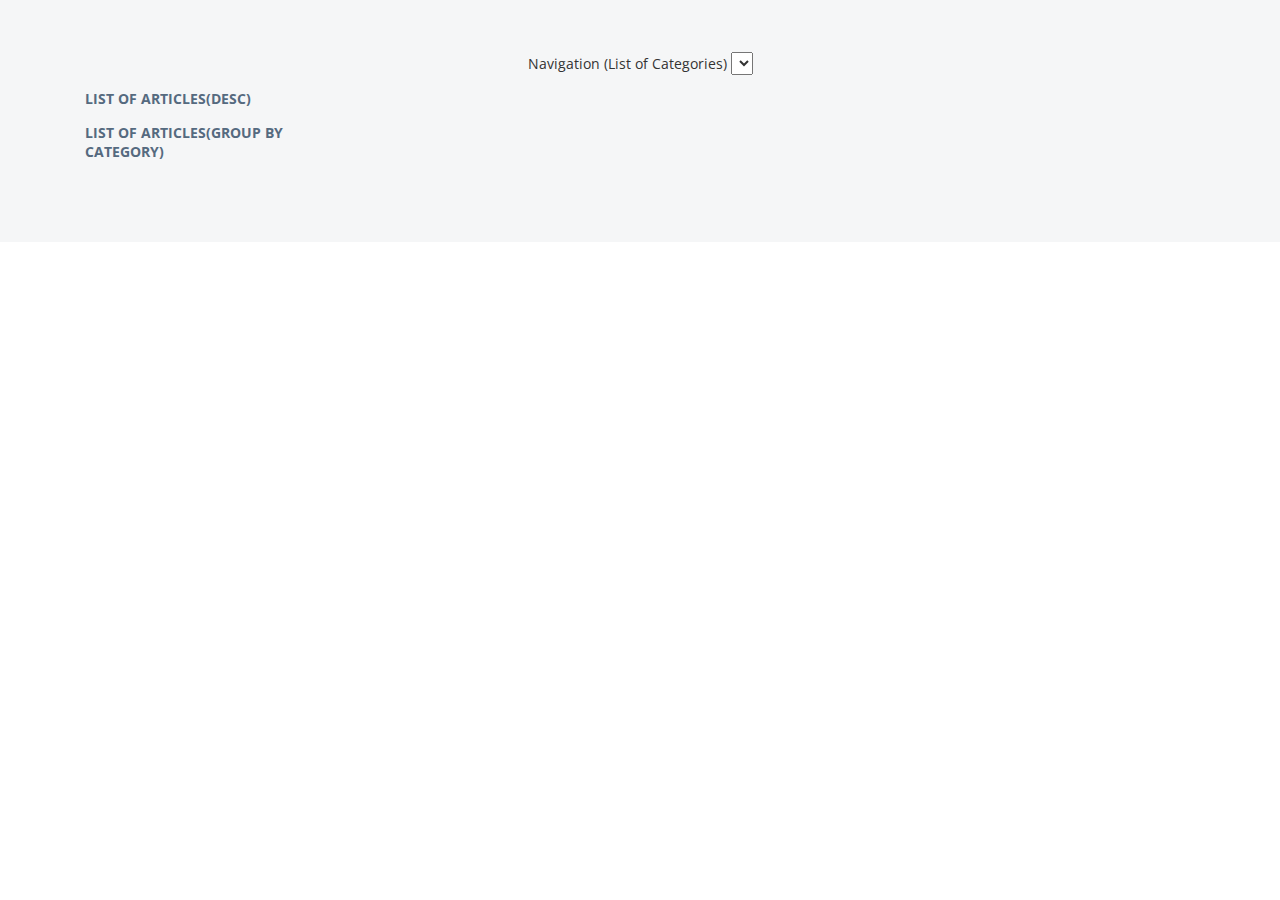
<file: index.html>
<!DOCTYPE html>
<html ng-app="starter">

<head>
  <script src="lib/angular.min.js"></script>
  <script src="lib/angular-route.min.js"></script>
  <script src="lib/angular-filter.min.js"></script>
  <script src="js/app.js"></script>
  <link href="css/bootstrap.css" rel="stylesheet" type="text/css" media="all">
  <link href="css/style.css" rel="stylesheet" type="text/css" media="all" />
  <link href='http://fonts.googleapis.com/css?family=Open+Sans:400,300,600,700,800' rel='stylesheet' type='text/css'>
  <script src="js/jquery.min.js"></script>
</head>

<body>
  <div ng-view></div>
</body>

</html>
</file>
<file: css/style.css>
/*Author: W3layouts
Author URL: http://w3layouts.com
License: Creative Commons Attribution 3.0 Unported
License URL: http://creativecommons.org/licenses/by/3.0/
--*/
h4, h5, h6,
h1, h2, h3 {margin-top: 0;}
ul, ol {margin: 0;}
p {margin: 0;}
html,body{
	font-family: 'Open Sans', sans-serif;
	background:#fff;
}
body a{
    transition:0.5s all;
	-webkit-transition:0.5s all;
	-moz-transition:0.5s all;
	-o-transition:0.5s all;
	-ms-transition:0.5s all;
}
.header {
	padding: 2em 0;
	border-bottom: 1px solid #6f879a;
}
.logo a{
	display:block;
}
.logo {
	float: left;
}
.head-nav ul li{
	display: inline-block;
}
.head-nav ul li a{
	position: relative;
	display: inline-block;
	outline: none;
	color: #8ca9b9;
	text-decoration: none;
	text-transform: uppercase;
	letter-spacing: 1px;
	font-weight: 500;
	text-shadow: 0 0 1px rgba(255,255,255,0.3);
	font-size: 1em;
	margin: 0.8em 1.3em;
}
.head-nav a:hover,
.head-nav a:focus {
	outline: none;
}
.head-nav ul{
	padding:0;
	margin: 0;
}
*,
*:after,
*::before {
    -webkit-box-sizing: border-box;
    -moz-box-sizing: border-box;
    box-sizing: border-box;
}
.head-nav ul li {
	display: inline-block;
	margin: 0 .5em;
	outline: none;
	text-decoration: none;
	text-transform: uppercase;
	letter-spacing: 1px;
	font-weight: 400;
	font-size: 16px;
}
.head-nav ul li a:hover,.head-nav ul li.active a{
	color:#fff;
}
ul a:hover,
ul a:focus {
	outline: none;
	color:#fff;
	text-decoration: none;
}
p.capitalize {
    text-transform: capitalize;
}
.cl-effect-15 a::before {
	color: #8ca9b9;
	content: attr(data-hover);
	position: absolute;
	-webkit-transition: -webkit-transform 0.3s, opacity 0.3s;
	-moz-transition: -moz-transform 0.3s, opacity 0.3s;
	transition: transform 0.3s, opacity 0.3s;
}

.cl-effect-15 a:hover::before,
.cl-effect-15 a:focus::before {
	-webkit-transform: scale(0.9);
	-moz-transform: scale(0.9);
	transform: scale(0.9);
	opacity: 0;
}
.head-nav {
	padding: 1em 0;
}
.header-right ul li {
	display: inline-block;
	float: left;
}
.header-right {
	float: right;
	margin: 2.1em 0;
}
.header-right ul {
	padding: 0;
}
.header-right li {
	margin: 0 0.5em;
}
i.fb {
	width: 30px;
	height: 32px;
	background: url(../images/img-sprite.png)no-repeat -153px -6px;
	float: left;
	vertical-align: middle;
	transition: 0.5s all;
	-webkit-transition: 0.5s all;
	-o-transition: 0.5s all;
	-moz-transition: 0.5s all;
}
i.fb:hover {
	background: url(../images/img-sprite.png)no-repeat -153px -47px;
}
i.twt{
	width: 30px;
	height: 32px;
	background: url(../images/img-sprite.png)no-repeat -8px -40px;
	float: left;
	vertical-align: middle;
	transition: 0.5s all;
	-webkit-transition: 0.5s all;
	-o-transition: 0.5s all;
	-moz-transition: 0.5s all;
}
i.twt:hover {
	background: url(../images/img-sprite.png)no-repeat -49px -40px;
}
/*--start-search--*/
.search2 {
	position: relative;
	padding: 4px;
	width: 100%;
	margin: 0;
	border: 1px solid #6f879a;
	border-radius: 0.4em;
}
.search2 input[type="text"] {
	outline: none;
	color: #6f879a;
	background: none;
	font-size: 15px;
	border: none;
	width: 79.33%;
}
.search2 input[type="submit"] {
	background: url('../images/sprit-1.png') no-repeat 0px -2px;
	padding: 6px 18px;
	border: none;
	cursor: pointer;
	position: absolute;
	outline: none;
	top: 0px;
	right: 0px;
}
/*--*/
.banner{
	background:#556a7f;
}
.content{
	background:#f5f6f7;
	padding:3em 0;
}
.dapibus {
	background: #fff;
	padding: 2em 1.3em;
	box-shadow: 0px 1px 5px -1px rgba(104, 123, 144, 0.31);
	border-radius: 0.3em;
}
.content h2 {
	text-align: center;
	font-size: 1.1em;
	font-weight: 600;
	color: #556a7f;
	text-transform: uppercase;
	text-align: left;
	line-height: 1.4em;
	margin:0;
}
p.adm {
	color: #868f98;
	font-size: 1em;
	font-weight: 400;
	line-height: 1.8em;
	text-align: left;
	padding: 1em 0;
}
p.adm a {
	color: #dc8e7f;
	font-weight: 700;
	text-decoration: underline;
}
p.adm a:hover {
	color: #868f98;
}
.content p {
	color: #868f98;
	font-size: 1em;
	font-weight: 400;
	line-height: 1.8em;
	text-align: left;
	padding: 1em 0;
}
.link {
	background: url(../images/arrow.png) no-repeat -1px 5px;
	display: inline-block;
	padding: 0 0 0 13px;
	line-height: 20px;
	font-size: 1em;
	font-style: normal;
	color: #dc8e7f;
	font-weight: 700;
}
a.link:hover{
	color: #736f72;
}
.cursus {
	background: #fff;
	padding: 2em 1.3em;
	margin: 2em 0 0;
	box-shadow: 0px 1px 5px -1px rgba(104, 123, 144, 0.31);
	border-radius: 0.3em;
}
.content h3 {
	text-align: center;
	font-size: 1.2em;
	font-weight: 700;
	color: #556a7f;
	text-transform: uppercase;
	text-align: left;
	line-height: 1.4em;
	margin:0;
}
.integer {
	background: #fff;
	padding: 2em 1.3em;
	box-shadow: 0px 1px 5px -1px rgba(104, 123, 144, 0.31);
	border-radius: 0.3em;
}
.Aliquam {
	background: #fff;
	padding: 2em 1.3em;
	margin: 2em 0 0;
	box-shadow: 0px 1px 5px -1px rgba(104, 123, 144, 0.31);
	border-radius: 0.3em;
}
.vitae{
	background: #fff;
	padding: 2em 1.3em;
	margin: 2em 0 0;
	box-shadow: 0px 1px 5px -1px rgba(104, 123, 144, 0.31);
	border-radius: 0.3em;
}
.integer li {
	display: inline-block;
	margin: 3px 1px;
}
.lorem {
	background: #fff;
	padding: 2em 1.3em;
	margin: 2em 0 0;
	box-shadow: 0px 1px 5px -1px rgba(104, 123, 144, 0.31);
	border-radius: 0.3em;
}
.content h4 {
	text-align: center;
	font-size: 1em;
	font-weight: 700;
	color: #556a7f;
	text-transform: uppercase;
	text-align: left;
	line-height: 1.4em;
	margin-bottom: 1em;
}
.posts {
	text-align: left;
}
.posts h6  a{
	color: #868f98;
	font-size: 1.1em;
	font-weight: 400;
	line-height: 2em;
	border-bottom: 1px solid #868f98;
	text-decoration:none;
}
.posts h6  a:hover{
	color: #dc8e7f;
}
.comments {
	text-align: left;
}
.comments h6  a{
	color: #868f98;
	font-size: 1.1em;
	font-weight: 400;
	line-height: 2em;
	border-bottom: 1px solid #868f98;
	text-decoration:none;
}
.comments h6  a:hover{
	color: #dc8e7f;
}
.archievs  {
	text-align: left;
}
.archievs h6 a {
	color: #868f98;
	font-size: 1.1em;
	font-weight: 400;
	line-height: 2em;
	border-bottom: 1px solid #868f98;
	text-decoration:none;
}
.archievs h6 a:hover{
	color: #dc8e7f;
}
.categories {
	margin: 3em 0 0;
}
.categories {
	text-align: left;
}
.categories h6 a{
	color: #868f98;
	font-size: 1.1em;
	font-weight: 400;
	line-height: 2em;
	border-bottom: 1px solid #868f98;
	text-decoration:none;
}
.categories h6 a:hover{
	color: #dc8e7f;
}
.footer {
	background: #e7eaec;
	padding: 4em 0;
	text-align: center;
}
.top1 {
	float: left;
	width: 14%;
	margin-right: 3%;
}
.top2 {
	float: right;
	width: 82%;
}
i.ham {
	width: 32px;
	height: 32px;
	background: url(../images/img-sprite.png)no-repeat -4px -2px;
	display: inline-block;
	vertical-align: middle;
}
i.men{
	width:32px;
	height: 32px;
	background: url(../images/img-sprite.png)no-repeat -40px 1px;
	display: inline-block;
	vertical-align: middle;
}
i.app{
	width: 32px;
	height: 32px;
	background: url(../images/img-sprite.png)no-repeat -78px 2px;
	display: inline-block;
	vertical-align: middle;
}
i.lik {
	width: 32px;
	height: 32px;
	background: url(../images/img-sprite.png)no-repeat -114px 0px;
	display: inline-block;
	vertical-align: middle;
}
.footer h6 {
	color: #556a7f;
	font-size: 1em;
	font-weight: 700;
	text-align: left;
}
.footer p {
	color: #dc8e7f;
	font-size: 1em;
	font-weight: 300;
	text-align: left;
}
.footer a{
	color: #dc8e7f;
	text-decoration:none;
}
.footer a:hover {
	color: #556a7f;
}
/*--about--*/
.about {
	background: #f5f6f7;
	padding: 3em 0;
}
.biographys {
	margin-top: 2em;
	background: #fff;
	padding: 2em 1.5em;
	box-shadow: 0px 1px 4px 0px rgba(104, 123, 144, 0.31);
	border-radius: 0.3em;
}
.about h2 {
	color: #556a7f;
	font-size: 3em;
	margin: 0em;
	font-weight: 700;
	text-align:center;
}
.biography {
	padding: 1em 0;
}	
.biography-info {
	margin-bottom: 2em;
}
.biography-into h4 {
	color: #556a7f;
	font-size: 1.5em;
	margin-bottom: 0.5em;
	font-weight: 700;
}
.biography-into p {
	color: #868f98;
	font-weight: 400;
	font-size: 1em;
	line-height: 1.8em;
	margin-bottom: 1em;
}
.biography-info-right {
	border: none;
	outline: 0;
	color: #fff;
	background:#ffc000;
	padding:0.3em 1.5em 0.5em;
	transition: 0.5s all;
	-webkit-transition: 0.5s all;
	-moz-transition: 0.5s all;
	-o-transition: 0.5s all;
	-ms-transition: 0.5s all;
	font-size: 1.2em;
	font-weight: 400;
}
.biography-info-right:hover {
	background-color:#736f72;
	color: #fff;
	text-decoration: none;
}
/*--/about--*/
/*-- portfolio --*/
.photos {
	background: #f5f6f7;
	padding: 3em 0;
}
.photos h2 {
	color: #556a7f;
	font-size: 3em;
	margin: 0em;
	font-weight: 700;
	text-align: center;
}
div#portfolio {
	margin: 3em 0;
	background: #fff;
	padding: 2em 1.5em;
	box-shadow: 0px 1px 4px 0px rgba(104, 123, 144, 0.31);
	border-radius: 0.3em;
}
.portfolio p {
	color: #868f98;
	font-weight: 400;
	font-size: 1em;
	text-align: left;
	line-height: 1.8em;
	margin: 1em 0em;
}
.portfolio h3 {
	color: #556a7f;
	font-weight: 700;
	font-size: 1.5em;
	text-align: left;
	margin: 1em 0em;
}
.service{
	padding:2em 2em;
}
.servic {
	margin: 3em 0em;
}
#portfoliolist .portfolio {
	-webkit-box-sizing: border-box;
	-moz-box-sizing: border-box;
	-o-box-sizing: border-box;
	width: 33.333%;
	display:none;
	float:left;
	overflow:hidden;
	margin: 0;
}
div#portfoliolist {
	padding: 0px 0px;
	margin:2em 0em;
}	
.portfolio-wrapper {
	overflow:hidden;
	position: relative !important;
	cursor:pointer;
	margin:1em 1em;
}
.portfolio img {
	width:100%;
	transition: all 300ms!important;
	-webkit-transition: all 300ms!important;
	-moz-transition: all 300ms!important;
}
.portfolio .label {
	position: absolute;
	width: 100%;
	height:40px;
	bottom:-40px;
}
.portfolio .label-bg {
	background: #22B4B8;
	width: 100%;
	height:100%;
	position: absolute;
	top:0;
	left:0;
}
.portfolio .label-text {
	color:#fff;
	position: relative;
	z-index:500;
	padding:5px 8px;
}
.portfolio .text-category {
	display:block;
	font-size:9px;
	font-size: 12px;
	text-transform:uppercase;
}
/* Self Clearing Goodness */
.container:after { content: "\0020"; display: block; height: 0; clear: both; visibility: hidden; }
.clearfix:before,
.clearfix:after,
.row:before,
.row:after {
	content: '\0020';
	display: block;
	overflow: hidden;
	visibility: hidden;
	width: 0;
	height: 0; 
}
.row:after,
.clearfix:after {
	clear: both; 
}
.clear {
	clear: both;
	display: block;
	overflow: hidden;
	visibility: hidden;
	width: 0;
	height: 0;
}
.zoom-icon {
	position: absolute;
	opacity: 0;
	filter: alpha(opacity=0);
	-ms-filter: "progid:DXImageTransform.Microsoft.Alpha(opacity=0)";
	display: block;
	left: 0;
	top: -152px;
	width: 290px;
	height: 219px;
	background: url(../images/zoom.png) center center no-repeat rgba(220, 142, 127, 0.58);
	cursor: pointer;
	transition: all .2s ease-in-out;
	-webkit-transition: all .2s ease-in-out;
	-moz-transition: all .2s ease-in-out;
	-o-transition: all .2s ease-in-out;
}
.grid_box .zoom-icon {
	top: -50px;
	width:100%;
	height: 225px;	
}
.grid_box a:hover .zoom-icon {
	top: 0;
	opacity: 1;
	filter: alpha(opacity=99); 
	-ms-filter: "progid:DXImageTransform.Microsoft.Alpha(opacity=99)";
}
.entertain_box{
	margin-bottom:3em;
}
a.read {
	background:#ffc000;
	color:#fff;
	text-decoration:none;
	font-size:1em;
	font-weight:400;
	padding:0.5em 1em;
	display: inline-block;
	text-decoration: none;
	text-shadow: inset 0 2px 0 red, inset 0 0 4px red;
	border-radius:3px;
	text-align: center;
	-webkit-border-radius:3px;
	-moz-border-radius:3px;
	-o-border-radius:3px;
	-msborder-radius:3px;
	position:relative;
}
 a.read:hover {
	background:#736f72;
}
/*-- service-section --*/
/*-- error-page --*/
.main {
	padding: 14em 0px;
	background:#f5f6f7;
}
.error-404 h1 {
	font-size: 12em;
	font-weight: 700;
	color: #556a7f;
	margin: 0;
	padding: 0;
	text-transform: uppercase;
}
.error-404 p{
	color: #868f98;
	margin: 0;
	font-size: 1.2em;
	text-transform: uppercase;
} 
a.b-home{
	background:#556a7f;
	padding:0.8em 3em;
	display:inline-block;
	color:#FFF;
	text-decoration:none;
	margin-top:1em;
}
a.b-home:hover{
	background:#dc8e7f;
}
/*--contact us--*/
.contact-top h2 {
	color: #556a7f;
	font-size: 3em;
	margin: 0em;
	font-weight: 700;
	text-align: center;
}
.map {
	padding: 3em 0;
	width: 100%;
	margin: 0 auto;
}
.map iframe {
	width: 100%;
	height: 350px;
	margin: 0 auto;
	border: none;
}
.contact-right {
	background: #fff;
	width: 100%;
	margin: 0 auto;
	box-shadow: 0px 1px 4px 0px rgba(104, 123, 144, 0.31);
	border-radius: 0.3em;
}
.contact h4 {
	text-align: center;
	font-size: 3.5em;
	font-weight: 600;
}
.contact-info form {
	padding: 1em 0;
}
.contact-info input[type="text"] {
	border: none;
	outline: none;
	border: 1px solid #999;
	padding: 17px;
	width: 95%;
	margin-bottom: 0.5em;
}
.contact-info input[type="text"]:hover {
	border: 1px solid #dc8e7f;
}
.contact-info textarea {
	border: 1px solid #999;
	resize: none;
	height: 130px;
	padding: 1em;
	width: 95%;
	outline: none;
}
.contact-info textarea:hover {
	border: 1px solid #dc8e7f;
}
.contact-info input[type="submit"] {
	outline: none;
	border: none;
	background: #556a7f;
	color: #fff;
	padding: 0.4em 1.8em;
	font-weight: 600;
	font-size: 1.2em;
	margin-top: 0.4em;
	transition: 0.5s all;
	-webkit-transition: 0.5s all;
	-moz-transition: 0.5s all;
	-o-transition: 0.5s all;
	-ms-transition: 0.5s all;
}
.contact-info input[type="submit"]:hover {
	background-color: #dc8e7f;
}
.contact-left h5 {
	color: #556a7f;
	text-align: center;
	padding: 0.58em 0 0.5em;
	font-size: 1.5em;
	font-weight: 700;
}
.contact-left p {
	width: 92%;
	margin: 0 auto;
	color: #999;
	line-height: 1.8em;
	font-weight: 400;
	font-size: 15px;
	padding-bottom: 1.3em;
}
address {
	margin-left: 21px;
	line-height: 1.8em;
	font-size: 14px;
	font-weight: 400;
	color: #999;
}
strong {
	font-weight: bold;
}
.contact-info {
	margin-top: 2.5em;
}
.contact {
	padding: 2em 0;
}
.contact p {
	margin: 0 auto;
	color: #868f98;
	line-height: 1.8em;
	font-weight: 400;
	font-size: 1em;
}
.contact a:hover{	
	color:#dc8e7f;
}
.contact-top {
	padding: 3em 0;
	background: #f5f6f7;
}
.details h3 {
	color: #556a7f;
	font-size: 1.5em;
	margin-bottom: 0.5em;
	font-weight: 700;
}
.details p {
	color: #868f98;
	font-weight: 400;
	font-size: 1em;
	line-height: 1.8em;
	margin-bottom: 1em;
}
.det_text {
	background: #fff;
	padding: 2em 1.5em;
	box-shadow: 0px 1px 4px 0px rgba(104, 123, 144, 0.31);
	border-radius: 0.3em;
	margin: 3em 0 0;
}
.details {
	padding: 4em 0;
}
/*-- --*/
#myList li{ 
	display:block;
	list-style-type:none;
}
#loadMore {
	color: #fff;
	cursor: pointer;
	background: rgb(85, 106, 127);
	padding: 10px;
	width: 10%;
	margin: 0 10px;
	display: inline-block;
}
#loadMore:hover {
    color:#fff;
    background:#dc8e7f;
    transition:0.5s all;
}
#showLess {
    cursor:pointer;
	color:#fff;
    background:#dc8e7f;
    padding:10px;
     width:10%;
    margin:0 10px;
    display: inline-block;
}
#showLess:hover {
	color: #fff;
    background: rgb(85, 106, 127); 
    transition:0.5s all;
}
.l_g:after{
	clear: both;
}
.g_r{
	background:green;
}
.load_more{
	text-align:center;
	padding: 10px 0;
}
.l_g {
	margin: 1em 0px;
}
ul#myList {
	padding: 0;
}
.leave h4 {
	color: #556a7f;
	font-size: 1.5em;
	margin: 0.5em 0;
	font-weight: 700;
}
.comments1 {
	margin-top: 3em;
}
.comments1 h4 {
	font-size: 1.5em;
	margin-bottom: 1.2em;
	color: #556a7f;
	font-weight: 700;
}
.comments-main {
	border: 1px solid #D5D4D4;
	padding: 17px 0px;
	margin: 15px 0px;
}
.cmts-main-left img {
	border: 3px solid#ccc;
}
.cmts-main-right h5 {
	font-size: 1em;
	color: #4e4e4b;
	margin: 0px;
	font-weight: 600;
}
.cmts-main-right p {
	color: #868f98;
	font-weight: 400;
	font-size: 1em;
	line-height: 1.8em;
	margin-bottom: 1em;
}
.cmnts-left p {
	font-size: 13px;
	color: #999;
	font-weight: 600;
}
.cmnts-right a {
	padding: 6px 12px;
	color: #fff;
	font-weight: 600;
	font-size: 14px;
	background: #999;
	transition: 0.5s all;
	-webkit-transition: 0.5s all;
	-moz-transition: 0.5s all;
	-ms-transition: 0.5s all;
	-o-transition: 0.5s all;
	outline: none;
}
.cmnts-right a:hover {
	background: #333;
	text-decoration: none;
}
#commentform input[type="submit"]:hover {
	background: #dc8e7f;
}
#commentform input[type="submit"] {
	padding: 0.6em 2em;
	color: #FFF;
	background: #556a7f;
	outline: none;
	border: none;
	text-transform: uppercase;
	cursor: pointer;
	-webkit-appearance: none;
	font-size: 1.3em;
	font-weight: 600;
}
#commentform p {
	position: relative;
	padding: 8px 0;
	font-size: 1em;
}
#commentform label {
	display: block;
	font-size: 1em;
	color: #888;
}
#commentform input[type="text"] {
	padding: 8px 15px;
	width: 60%;
	color: #444;
	font-size: 1em;
	border: 1px solid #eee;
	background: #eee;
	outline: none;
	display: block;
	margin: 1em 0;
}
#commentform textarea {
	padding: 13px 20px;
	width: 60%;
	color: #444;
	font-size: 0.85em;
	outline: none;
	height: 150px;
	display: block;
	resize: none;
	font-weight: 400;
	border: 1px solid #eee;
	background: #eee;
	margin: 1em 0;
}
.lev {
	margin: 2em 0;
}
.cmnts-left {
	padding: 0;
}
ul.links_bottom {
	padding: 8px 0px;
	border-bottom: 1px solid rgba(120, 124, 127, 0.4);
}
ul.links_middle {
	padding: 8px 0px;
	border-bottom: 1px solid rgba(120, 124, 127, 0.4);
}
ul.links {
	padding: 8px 0px;
	border-bottom: 1px solid rgba(120, 124, 127, 0.4);
	border-top: 1px solid rgba(120, 124, 127, 0.4);
	margin: 30px 0 0px 0;
}
ul.links li, ul.links_middle li, ul.links_bottom li {
	display: inline-block;
	margin-right: 25px;
}
ul.links li, ul.links_middle li, ul.links_bottom li {
	color: #999;
	font-size: 0.85em;
}
.details li i {
	width: 20px;
	height: 20px;
	display: inline-block;
	background: url("../images/img-sprite1.png") no-repeat;
	vertical-align: middle;
	margin-right: 5px;
}
.details li i.date {
	background-position: -186px -13px;
}
span.icon_text {
	vertical-align: middle;
	font-size: 13px;
}
span {
	color: #dc8e7f;
}
.details li i.admin {
	background-position: -224px -13px;
}
.details li i.permalink {
	background-position: -49px -55px;
}
.details li i.title-icon {
	background-position: -162px -55px;
}
.details li i.tags {
	background-position: -90px -55px;
}
.details li i.comments {
	background-position: -267px -14px;
}
.details li i.views {
	background-position: -163px -56px;
}
.details li i.likes {
	background-position: -127px -56px;
}
ul.links li.last {
	float: right;
}
/*-- responsive-mediaquries --*/
@media(max-width:1440px){
}
/*-- responsive-mediaquries --*/
@media(max-width:1366px){
}
/*-- responsive-mediaquries --*/
@media(max-width:1280px){
}
/*-- responsive-mediaquries --*/
@media(max-width:1024px){
.content h2 {
	font-size: 0.875em;
}
.content h4 {
	font-size: 0.9em;
}
.content p {
	font-size: 0.8em;
}
.archievs {
	text-align: left;
	display: none;
}
.link {
	font-size: 0.85em;
}
.content h3 {
	font-size: 0.9em;
}
.integer li {
	width: 47%;
}
.posts h6 a {
	font-size: 0.875em;
}
.comments h6 a {
	font-size: 0.875em;
}
.categories h6 a {
	font-size: 0.875em;
}
.lorem iframe {
	width: 161px;
}
.posts li a {
	font-size: 0.85em;
}
.comments li a {
	color: #868f98;
	font-size: 0.85em;
}
.archievs li a {
	font-size: 0.85em;
}
.categories li a {
	font-size: 0.85em;
}
.footer h6 {
	font-size: 0.875em;
}
.footer {
	padding: 2em 0;
}
.footer p {
	font-size: 0.85em;
}
.content {
	padding: 2em 0;
}
.biography-into h4 {
	font-size: 1.3em;
}
.biography-into p {
	font-size: 0.85em;
}
.about h2 {
	font-size: 2em;
}
.photos h2 {
	font-size: 2em;
}
.photos {
	padding: 2em 0;
}
.error-404 h1 {
	font-size: 9em;
}
.main {
	padding: 12em 0px;
	background: #f5f6f7;
}
.contact-top h2 {
	font-size: 2em;
}
.contact-info input[type="submit"] {
	padding: 0.4em 1.8em;
	font-size: 1.1em;
}
.contact-left h5 {
	font-size: 1.4em;
}
.details p {
	font-size: 0.875em;
}
.details h3 {
	font-size: 1.4em;
}
.contact-top {
	padding: 2em 0;
	background: #f5f6f7;
}
.details {
	padding: 3em 0;
}
.leave h4 {
	font-size: 1.4em;
}
.comments1 h4 {
	font-size: 1.4em;
}
#commentform input[type="submit"] {
	padding: 0.4em 2.3em;
	font-size: 1.2em;
}
}
/*-- responsive-mediaquries --*/
@media(max-width:768px){
.head-nav ul li{
	display:block;
	float:none;
}
.head-nav ul li a{
	border-right:none;
	color:#fff;
}
.head-nav ul{
	position: absolute;
	margin: 0;
	padding: 2% 0;
	z-index: 999;
	width: 100%;
	display: none;
	text-align: center;
	background:#556A7F;
	left:0em;
	top:9em;
}
.head-nav span.menu {
	display: block;
	background: none;
	position: absolute;
	top: 3.8em;
	right: 2em;
}
.head-nav span.menu:before{
	content:url(../images/menu.png);
	color:#FFF;
	font-size:1.3em;
	text-transform:uppercase;
	text-align:right;
	cursor:pointer;
}
.head-nav ul li a {
	font-size: 1.1em;
	padding:0.5em 1.5em;
	display:block;
}
.head-nav ul li a:hover {
	background: none; 
	color: #fff;
}
.head-nav ul li a {
	font-size: 0.875em;
	margin: 0.8em 1.3em;
}
.header-right {
	display: none;
}
#loadMore {
	padding: 8px;
	width: 13%;
	font-size: 0.875em;
}
#showLess{
	padding: 8px;
	width: 13%;
	font-size: 0.875em;
}
.header {
	padding: 1em 0;
	border-bottom: 1px solid #6f879a;
}
.praesent {
	text-align: center;
}
.content h2 {
	text-align: center;
}
.contact-top h2 {
	font-size: 1.8em;
}
.content p {
	text-align: center;
	width: 47%;
	margin: 0 auto;
}
.content h3 {
	text-align: center;
}
.integer {
	text-align: center;
	padding: 0em 1.3em 2em;
}
.vitae {
	text-align: center;
}
.integer li {
	width: 17%;
}
.lorem {
	text-align: center;
}
.lorem iframe {
	width: 310px;
}
.content h4 {
	margin-bottom: 0.2em;
}
.rec {
	margin-top: 2em;
	text-align: center;
}
.comments {
	margin:0;
}
.Aliquam {
	text-align: center;
}
.categories {
	margin: 2em 0 0;
}
.copy {
	margin: 1em 0;
	float: left;
	width: 50%;
}
.head-nav {
	padding:0;
}
.about {
	padding: 2em 0;
	text-align: center;
}
.biographys {
	margin-top: 1em;
}
.biography-into h4 {
	font-size: 1.2em;
}
a.link {
	margin-bottom: 0.5em;
}
.about h2 {
	font-size: 1.8em;
}
.photos h2 {
	font-size: 1.8em;
}
.grid_box .zoom-icon {
	height: 132px;
}
div#portfolio {
	margin: 1em 0;
	padding: 1em 1.5em;
}
.error-404 h1 {
	font-size: 7em;
}
.main {
	padding: 10em 0px;
	background: #f5f6f7;
}
.error-404 p {
	font-size: 1.1em;
}
.contact p {
	font-size: 0.85em;
}
.contact-info input[type="submit"] {
	padding: 0.4em 1.8em;
	font-size: 1em;
}
.contact-left h5 {
	font-size: 1.3em;
}
.details p {
	font-size: 0.85em;
}
.details h3 {
	font-size: 1.3em;
}
.posts {
	text-align: left;
	float: left;
	width: 50%;
	margin: 2em 0 0;
}
.archievs {
	display: none;
}
.categories {
	display: none;
}
#portfoliolist .portfolio {
	margin: 0.5em 0;
}
#loadMore {
	width: 16%;
}
#showLess{
	width: 16%;
}
.leave h4 {
	font-size: 1.3em;
}
.comments1 h4 {
	font-size: 1.3em;
	text-align: center;
}
#commentform input[type="submit"] {
	padding: 0.3em 2em;
	font-size: 1.1em;
}
.comments-main {
	text-align: center;
}
.cmts-main-right {
	margin-top: 1em;
}
.comments1 {
	margin-top: 3em;
	text-align: center;
}
.cmts-main-right h5 {
	margin: 1em 0;
}
}
/*-- responsive-mediaquries --*/
@media(max-width:640px){
.about h2 {
	font-size: 1.6em;
}
.grid_box .zoom-icon {
	height: 105px;
}
.content p {
	width: 52%;
}
.photos h2 {
	font-size: 1.6em;
}
.error-404 h1 {
	font-size: 6em;
}
.contact-top h2 {
	font-size: 1.6em;
}
.main {
	padding: 8em 0px;
}
}
/*-- responsive-mediaquries --*/
@media(max-width:480px){
.content h3 {
	font-size: 0.9em;
}
.content p {
	width: 77%;
}
.about h2 {
	font-size: 1.4em;
}
.photos h2 {
	font-size: 1.4em;
}
.content h4 {
	font-size: 0.9em;
}
.footer {
	padding: 1em 0;
}
.logo {
	width: 60%;
}
.head-nav span.menu {
	top: 2.5em;
	right: 2em;
}
.head-nav ul {
	top: 6em;
}
.biography-into h4 {
	font-size: 1.1em;
}
#portfoliolist .portfolio {
	width: 50%;
	margin: 0em 0;
}
.error-404 h1 {
	font-size: 5em;
}
.main {
	padding: 6em 0px;
}
a.b-home {
	padding: 0.6em 2em;
	font-size: 0.875em;
}
.error-404 p {
	font-size: 1em;
}
.contact-top h2 {
	font-size: 1.4em;
}
.contact-info input[type="submit"] {
	padding: 0.3em 1.5em;
	font-size: 0.875em;
}
.contact-left h5 {
	font-size: 1.2em;
}
.details h3 {
	font-size: 1.2em;
}
.copy {
	margin: 1em 0;
	float: none;
	width: 100%;
}
.grid_box .zoom-icon {
	height: 112px;
}
.portfolio-wrapper.grid_box.last {
	display: none;
}
#loadMore {
	width: 20%;
}
#showLess{
	width: 20%;
}
.leave h4 {
	font-size: 1.2em;
}
.comments1 h4 {
	font-size: 1.2em;
}
#commentform input[type="submit"] {
	padding: 0.3em 1.7em;
	font-size: 1em;
}
}
/*-- responsive-mediaquries --*/
@media(max-width:320px){
.head-nav span.menu {
	top: 2.1em;
	right: 1.5em;
}
.biography-into h4 {
	font-size: 1em;
}
.grid_box .zoom-icon {
	height: 112px;
}
.content h2 {
	font-size: 0.875em;
	overflow: hidden;
	height: 16px;
}
.content p {
	font-size: 0.8125em;
}
.content h3 {
	font-size: 0.875em;
	overflow: hidden;
	height: 16px;
}
.integer li {
	width: 22%;
}
.content h4 {
	font-size: 0.875em;
}
.head-nav ul {
	top: 5em;
}
.footer p {
	font-size: 0.8125em;
}
.lorem iframe {
	width: 200px;
}
.content p {
	text-align: center;
	padding: 0.5em 0;
}
.head-nav ul li a {
	padding: 0;
}
.logo {
	width: 50%;
}
.content {
	padding: 1em 0;
}
.biography-into p {
	font-size: 0.8125em;
	overflow: hidden;
	height: 56px;
}
.about {
	padding: 1em 0;
}
.portfolio-wrapper {
	margin: 0em 0.2em;
}
.grid_box .zoom-icon {
	height: 73px;
	background-size: 30%;
}
.error-404 h1 {
	font-size: 4em;
}
.main {
	padding: 4em 0px;
}
a.b-home {
	font-size: 0.8125em;
}
.contact p {
	font-size: 0.8125em;
	overflow: hidden;
	height: 58px;
}
.contact-info input[type="submit"] {
	padding: 0.3em 1.2em;
	font-size: 0.8125em;
}
.contact-left h5 {
	font-size: 1.1em;
}
.details p {
	font-size: 0.8125em;
	overflow: hidden;
	height: 40px;
}
.details h3 {
	font-size: 1.1em;
}
.categories li a {
	font-size: 0.750em;
}
.posts li a {
	font-size: 0.750em;
}
.comments li a {
	color: #868f98;
	font-size: 0.750em;
}
.archievs li a {
	font-size: 0.750em;
}
.contact-info input[type="text"] {
	padding: 8px;
	width: 100%;
}
.contact-info textarea {
	height: 110px;
	padding: 10px;
	width: 100%;
}
.content p {
	width: 100%;
}
.categories li {
	display: block;
	overflow: hidden;
	height: 25px;
}
.comments li {
	display: block;
	overflow: hidden;
	height: 25px;
}
.posts li {
	display: block;
	overflow: hidden;
	height: 25px;
}
#portfoliolist .portfolio {
	margin: 0.3em 0;
}
strong {
	font-weight: bold;
	font-size: 0.9em;
}
.contact-top {
	padding: 1em 0;
	background: #f5f6f7;
}
.details {
	padding: 2em 0;
}
#loadMore {
	padding: 6px;
	width: 26%;
	font-size: 0.8125em;
}
#showLess{
	padding: 6px;
	width: 26%;
	font-size: 0.8125em;
}
.leave h4 {
	font-size: 1.1em;
}
.comments1 h4 {
	font-size: 1.1em;
}
#commentform input[type="submit"] {
	padding: 0.3em 1.7em;
	font-size: 0.875em;
}
.cmts-main-right h5 {
	font-size: 0.9em;
}
#commentform input[type="text"] {
	padding: 4px 12px;
	width: 80%;
	font-size: 0.875emem;
}
.comments1 {
	margin-top: 2em;
}
#commentform textarea {
	width: 80%;
	height: 100px;
}
#commentform label {
	font-size: 0.9em;
	color: #888;
}
span.icon_text {
	vertical-align: middle;
	font-size: 11px;
}
ul.links li, ul.links_middle li, ul.links_bottom li {
	margin-right: 13px;
}
}
</file>
